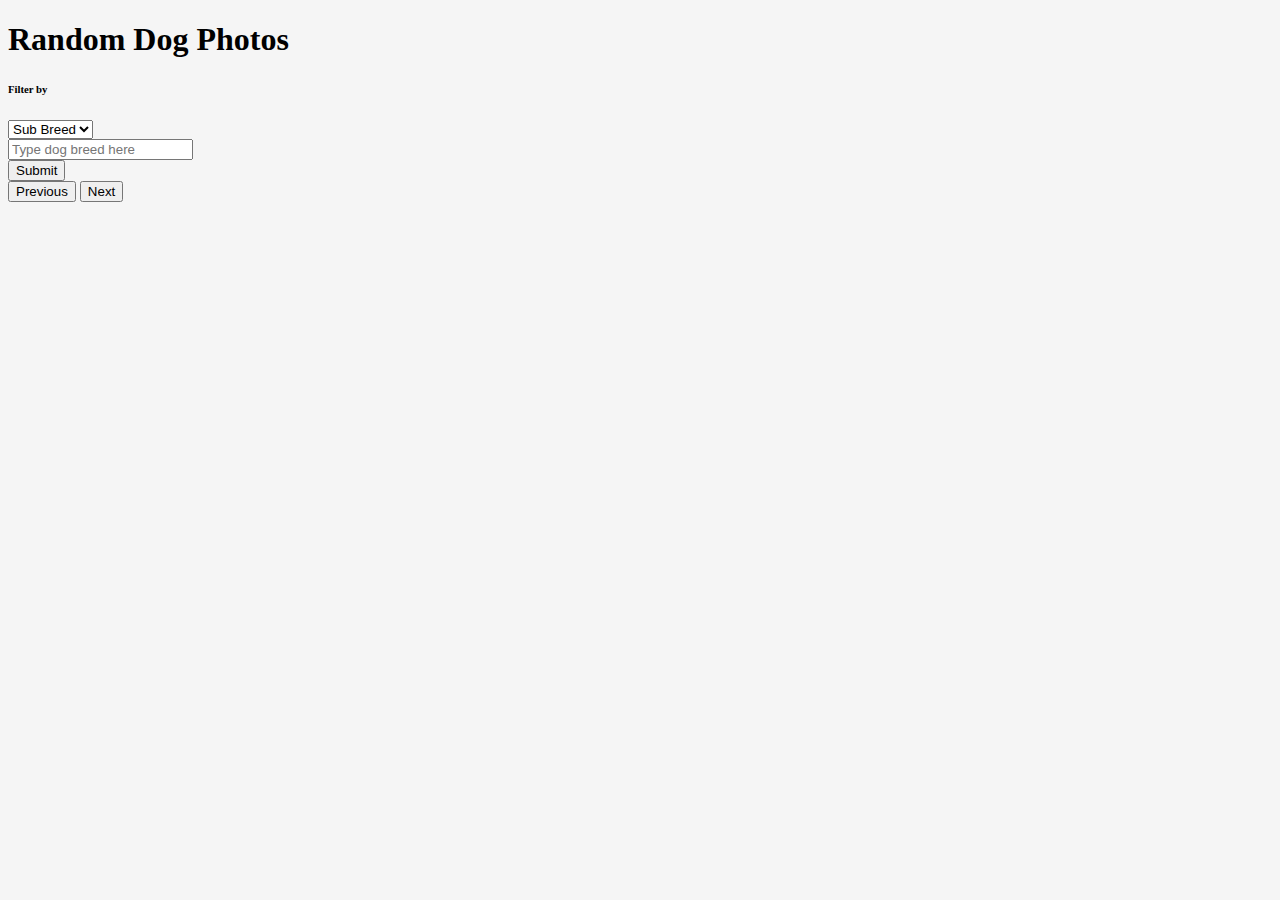
<file: gallery.html>
<!DOCTYPE html>
<html lang="en">

<head>
    <meta charset="UTF-8">
    <meta name="viewport" content="width=device-width, initial-scale=1.0">
    <meta http-equiv="X-UA-Compatible" content="ie=edge">
    <link rel="stylesheet" href="https://stackpath.bootstrapcdn.com/bootstrap/4.1.3/css/bootstrap.min.css" integrity="sha384-MCw98/SFnGE8fJT3GXwEOngsV7Zt27NXFoaoApmYm81iuXoPkFOJwJ8ERdknLPMO"
        crossorigin="anonymous">
    <link rel="stylesheet" href="https://pro.fontawesome.com/releases/v5.4.1/css/all.css" integrity="sha384-POYwD7xcktv3gUeZO5s/9nUbRJG/WOmV6jfEGikMJu77LGYO8Rfs2X7URG822aum"
        crossorigin="anonymous">
    <link rel="stylesheet" href="styling.css">
    <title>Gallery</title>
</head>

<body>

    <div class="container-fluid bg-primary">
        <div class="container">
            <div class="row">
                <div class="col-11 py-5">
                    <h1 class="text-white">Random Dog Photos</h1>
                </div>
                <div class="col-1 py-5">
                    <i class="fas fa-dog fa-3x" style="color:white"></i>
                </div>
            </div>
        </div>
    </div>
    <div class="container">
        <div class="row">
            <div class="col">
                <h6 class="mt-5">Filter by</h6>
                <select id="subBreedList" class="custom-select">
                    <option selected>Sub Breed</option>
                </select>
            </div>
            <div class="col-10">
                <form class="mt-5">
                    <div class="form-group">
                        <!-- <label for="breedInput">Select Dog Breed</label> -->
                        <input type="text" class="form-control" name="breed" id="breed" placeholder="Type dog breed here">
                    </div>
                    <!-- use submit when you're submitting to server. use button when you you are not. -->
                    <button id="btnBreedSearch" type="button" class="btn btn-outline-dark mt-1 mb-3">Submit</button>
                </form>
                <div id="gallery">
                </div>
                <div class="row">
                    <div class="col text-right mb-5 mt-3">
                        <button id="previousPhotos" class="btn btn-primary hover">Previous</button>
                        <button id="nextPhotos" class="btn btn-primary ml-3 hover">Next</button>
                    </div>
                </div>
            </div>
        </div>
    </div>

    <script src="gallery.js"></script>
</body>

</html>
</file>
<file: styling.css>
body {
  background-color: whitesmoke;
}

.imgBorder {
  border-width:20px white !important;
}
</file>
